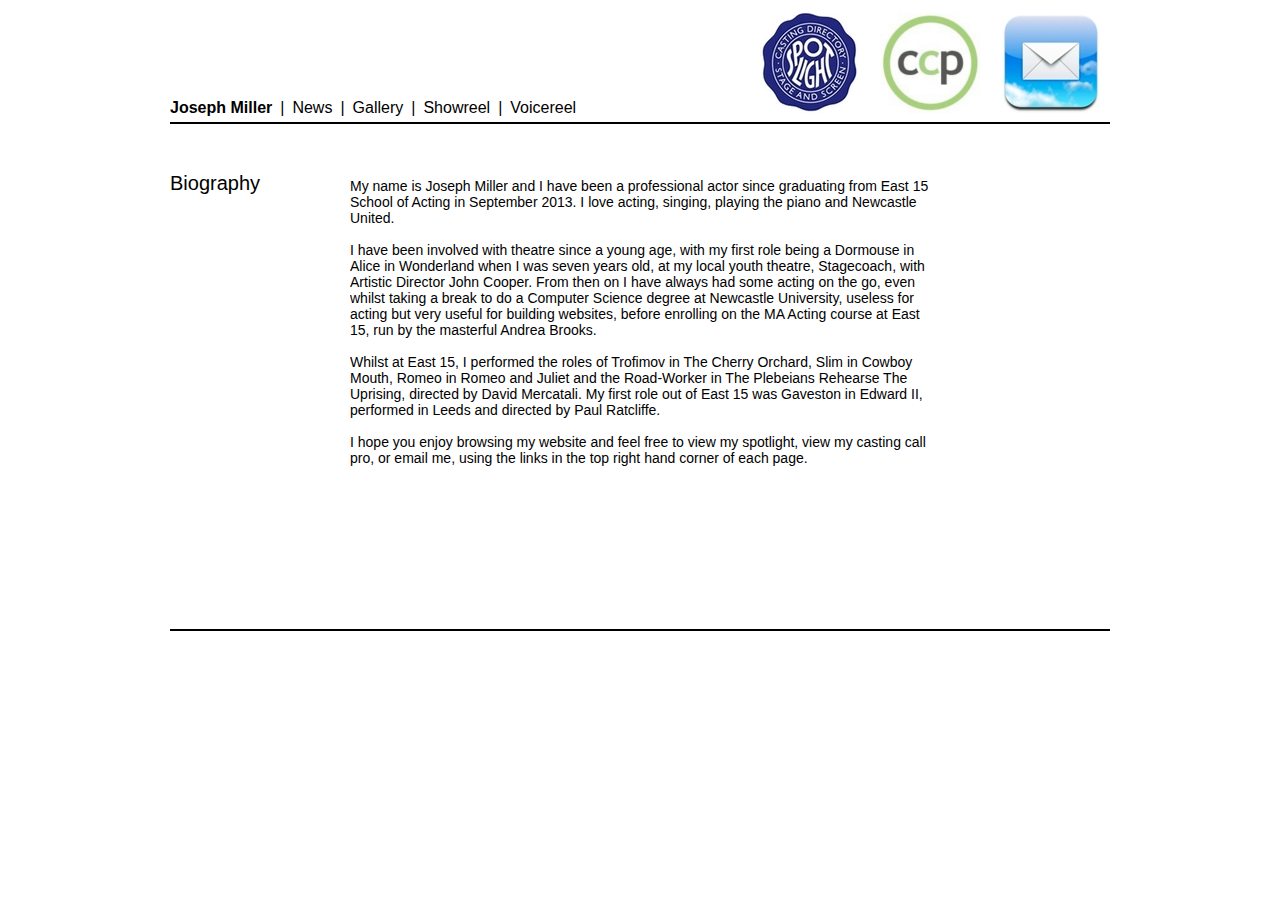
<file: biography.html>
<head>
	<meta http-equiv="content-type" content="text/html; charset=utf-8" />
	
	<title>Joseph Miller</title>
	
	<link rel="stylesheet" type="text/css" media="all" href="css/960_16_col.css" />
	<link rel="stylesheet" type="text/css" media="all" href="css/960.css" />
	<link rel="stylesheet" type="text/css" media="all" href="css/hyperlinks.css" />
	<link rel="stylesheet" type="text/css" media="all" href="css/biography.css" />
	<link rel="stylesheet" type="text/css" media="all" href="css/navbar.css" />
	
	<script type="text/javascript" src="jquery/jquery-2.0.3.js"></script>
	<script type="text/javascript" src="jquery/jquery.cycle.all.js"></script>
	<script type="text/javascript" src="jquery/setup.js"></script>
</head>

<body>
	<!-- Start HeaderDiv -->
	<div class="container_16" id="header">
		<div class="grid_10 alpha" id="navbar">
				<ul>
    				<li><a href="homepage.html" class="navbarLink"><b>Joseph Miller</b></a></li>
    				<li>|</li>
   					 <li><a href="news.html" class="navbarLink">News</a></li>
   					 <li>|</li>
   					 <li><a href="gallery.html" class="navbarLink">Gallery</a></li>
   					 <li>|</li>
   					 <li><a href="showreel.html" class="navbarLink">Showreel</a></li>
   					 <li>|</li>
   					 <li><a href="voicereel.html" class="navbarLink">Voicereel</a></li>
				</ul>
		</div>
		<div class="grid_2">
			<a href="http://www.spotlight.com/interactive/cv/cv.asp?ref=M169847&pub=1" target="_blank"Joseph Miller Spotlight>
				<img src="images/spotlightTrans.jpg" alt="Joseph Miller"
					 onMouseOver="src='images/spotlight.jpg'" 
					 onMouseOut="src='images/spotlightTrans.jpg'"/>
			</a>
		</div>
		<div class="grid_2">
			<a href="http://www.castingcallpro.com/uk/joseph.miller" target="_blank"Joseph Miller CastingCallPro>
				<img src="images/castingCallTrans.jpg" alt="Joseph Miller"
					 onMouseOver="src='images/castingCall.jpg'" 
				 	onMouseOut="src='images/castingCallTrans.jpg'"/>
			</a>
		</div>
		<div class="grid_2 omega">
			<a href="mailto:josephmiller1990@hotmail.co.uk" target="_blank"Joseph Miller Email>
				<img src="images/mailTrans.jpg" alt="Joseph Miller"
					 onMouseOver="src='images/mail.jpg'" 
					 onMouseOut="src='images/mailTrans.jpg'"/>
			</a>
		</div>
	</div>
	
	<div class="clear">
		&nbsp;
	</div>
	<!-- END HeaderDiv -->
	
	<!-- Start LineBreak -->
	<div class="container_16">
		<div class="grid_16" id="linebreak">
			<p>
			</p>
		</div>
	</div>
	
	<div class="clear">
		&nbsp;
	</div>
	<!-- END LineBreak -->
	
	<!-- Start Mainpage -->
	<div class="container_16">
		<div class="grid_3" id="titlePanel">
		<p>
			Biography
		</p>
		</div>
		<div class="grid_10" id="biography">
			<p>
				My name is Joseph Miller and I have been a professional actor since graduating from
				East 15 School of Acting in September 2013. I love acting, singing, playing the piano
				and Newcastle United.
				<br><br>
				I have been involved with theatre since a young age, with my first role being a Dormouse in
				Alice in Wonderland when I was seven years old, at my local youth theatre, Stagecoach, with
				Artistic Director John Cooper. From then on I have always had some acting on the go, even whilst
				taking a break to do a Computer Science degree at Newcastle University, useless for acting but
				very useful for building websites, before enrolling on the MA Acting course at East 15, run by
				the masterful Andrea Brooks.
				<br><br>
				Whilst at East 15, I performed the roles of Trofimov in The Cherry Orchard, Slim in Cowboy Mouth,
				Romeo in Romeo and Juliet and the Road-Worker in The Plebeians Rehearse The Uprising, directed
				by David Mercatali. My first role out of East 15 was Gaveston in Edward II, performed in Leeds and
				directed by Paul Ratcliffe.
				<br><br>
				I hope you enjoy browsing my website and feel free to view my spotlight, view my casting call pro,
				or email me, using the links in the top right hand corner of each page.
			</p>	
		</div>
		<div class="grid_3">
		<p>
		</p>
		</div>
		
	</div>

	<div class="clear">
		&nbsp;
	</div>
	<!-- END Mainpage -->
	
	<!-- Start LineBreak -->
	<div class="container_16">
		<div class="grid_16" id="linebreak2">
			<p>
			</p>
		</div>
	</div>
	
	<div class="clear">
		&nbsp;
	</div>
	<!-- END LineBreak -->
	
</body>
</html>
</file>
<file: css/960_16_col.css>
/*
  960 Grid System ~ Core CSS.
  Learn more ~ http://960.gs/

  Licensed under GPL and MIT.
*/

/*
  Forces backgrounds to span full width,
  even if there is horizontal scrolling.
  Increase this if your layout is wider.

  Note: IE6 works fine without this fix.
*/

body {
  min-width: 960px;
}

/* Container
----------------------------------------------------------------------------------------------------*/

.container_16 {
  margin-left: auto;
  margin-right: auto;
  width: 960px;
}

/* Grid >> Global
----------------------------------------------------------------------------------------------------*/

.grid_1,
.grid_2,
.grid_3,
.grid_4,
.grid_5,
.grid_6,
.grid_7,
.grid_8,
.grid_9,
.grid_10,
.grid_11,
.grid_12,
.grid_13,
.grid_14,
.grid_15,
.grid_16 {
  display: inline;
  float: left;
  margin-left: 10px;
  margin-right: 10px;
}

.push_1, .pull_1,
.push_2, .pull_2,
.push_3, .pull_3,
.push_4, .pull_4,
.push_5, .pull_5,
.push_6, .pull_6,
.push_7, .pull_7,
.push_8, .pull_8,
.push_9, .pull_9,
.push_10, .pull_10,
.push_11, .pull_11,
.push_12, .pull_12,
.push_13, .pull_13,
.push_14, .pull_14,
.push_15, .pull_15,
.push_16, .pull_16 {
  position: relative;
}

/* Grid >> Children (Alpha ~ First, Omega ~ Last)
----------------------------------------------------------------------------------------------------*/

.alpha {
  margin-left: 0;
}

.omega {
  margin-right: 0;
}

/* Grid >> 16 Columns
----------------------------------------------------------------------------------------------------*/

.container_16 .grid_1 {
  width: 40px;
}

.container_16 .grid_2 {
  width: 100px;
}

.container_16 .grid_3 {
  width: 160px;
}

.container_16 .grid_4 {
  width: 220px;
}

.container_16 .grid_5 {
  width: 280px;
}

.container_16 .grid_6 {
  width: 340px;
}

.container_16 .grid_7 {
  width: 400px;
}

.container_16 .grid_8 {
  width: 460px;
}

.container_16 .grid_9 {
  width: 520px;
}

.container_16 .grid_10 {
  width: 580px;
}

.container_16 .grid_11 {
  width: 640px;
}

.container_16 .grid_12 {
  width: 700px;
}

.container_16 .grid_13 {
  width: 760px;
}

.container_16 .grid_14 {
  width: 820px;
}

.container_16 .grid_15 {
  width: 880px;
}

.container_16 .grid_16 {
  width: 940px;
}

/* Prefix Extra Space >> 16 Columns
----------------------------------------------------------------------------------------------------*/

.container_16 .prefix_1 {
  padding-left: 60px;
}

.container_16 .prefix_2 {
  padding-left: 120px;
}

.container_16 .prefix_3 {
  padding-left: 180px;
}

.container_16 .prefix_4 {
  padding-left: 240px;
}

.container_16 .prefix_5 {
  padding-left: 300px;
}

.container_16 .prefix_6 {
  padding-left: 360px;
}

.container_16 .prefix_7 {
  padding-left: 420px;
}

.container_16 .prefix_8 {
  padding-left: 480px;
}

.container_16 .prefix_9 {
  padding-left: 540px;
}

.container_16 .prefix_10 {
  padding-left: 600px;
}

.container_16 .prefix_11 {
  padding-left: 660px;
}

.container_16 .prefix_12 {
  padding-left: 720px;
}

.container_16 .prefix_13 {
  padding-left: 780px;
}

.container_16 .prefix_14 {
  padding-left: 840px;
}

.container_16 .prefix_15 {
  padding-left: 900px;
}

/* Suffix Extra Space >> 16 Columns
----------------------------------------------------------------------------------------------------*/

.container_16 .suffix_1 {
  padding-right: 60px;
}

.container_16 .suffix_2 {
  padding-right: 120px;
}

.container_16 .suffix_3 {
  padding-right: 180px;
}

.container_16 .suffix_4 {
  padding-right: 240px;
}

.container_16 .suffix_5 {
  padding-right: 300px;
}

.container_16 .suffix_6 {
  padding-right: 360px;
}

.container_16 .suffix_7 {
  padding-right: 420px;
}

.container_16 .suffix_8 {
  padding-right: 480px;
}

.container_16 .suffix_9 {
  padding-right: 540px;
}

.container_16 .suffix_10 {
  padding-right: 600px;
}

.container_16 .suffix_11 {
  padding-right: 660px;
}

.container_16 .suffix_12 {
  padding-right: 720px;
}

.container_16 .suffix_13 {
  padding-right: 780px;
}

.container_16 .suffix_14 {
  padding-right: 840px;
}

.container_16 .suffix_15 {
  padding-right: 900px;
}

/* Push Space >> 16 Columns
----------------------------------------------------------------------------------------------------*/

.container_16 .push_1 {
  left: 60px;
}

.container_16 .push_2 {
  left: 120px;
}

.container_16 .push_3 {
  left: 180px;
}

.container_16 .push_4 {
  left: 240px;
}

.container_16 .push_5 {
  left: 300px;
}

.container_16 .push_6 {
  left: 360px;
}

.container_16 .push_7 {
  left: 420px;
}

.container_16 .push_8 {
  left: 480px;
}

.container_16 .push_9 {
  left: 540px;
}

.container_16 .push_10 {
  left: 600px;
}

.container_16 .push_11 {
  left: 660px;
}

.container_16 .push_12 {
  left: 720px;
}

.container_16 .push_13 {
  left: 780px;
}

.container_16 .push_14 {
  left: 840px;
}

.container_16 .push_15 {
  left: 900px;
}

/* Pull Space >> 16 Columns
----------------------------------------------------------------------------------------------------*/

.container_16 .pull_1 {
  left: -60px;
}

.container_16 .pull_2 {
  left: -120px;
}

.container_16 .pull_3 {
  left: -180px;
}

.container_16 .pull_4 {
  left: -240px;
}

.container_16 .pull_5 {
  left: -300px;
}

.container_16 .pull_6 {
  left: -360px;
}

.container_16 .pull_7 {
  left: -420px;
}

.container_16 .pull_8 {
  left: -480px;
}

.container_16 .pull_9 {
  left: -540px;
}

.container_16 .pull_10 {
  left: -600px;
}

.container_16 .pull_11 {
  left: -660px;
}

.container_16 .pull_12 {
  left: -720px;
}

.container_16 .pull_13 {
  left: -780px;
}

.container_16 .pull_14 {
  left: -840px;
}

.container_16 .pull_15 {
  left: -900px;
}

/* `Clear Floated Elements
----------------------------------------------------------------------------------------------------*/

/* http://sonspring.com/journal/clearing-floats */

.clear {
  clear: both;
  display: block;
  overflow: hidden;
  visibility: hidden;
  width: 0;
  height: 0;
}

/* http://www.yuiblog.com/blog/2010/09/27/clearfix-reloaded-overflowhidden-demystified */

.clearfix:before,
.clearfix:after,
.container_16:before,
.container_16:after {
  content: '.';
  display: block;
  overflow: hidden;
  visibility: hidden;
  font-size: 0;
  line-height: 0;
  width: 0;
  height: 0;
}

.clearfix:after,
.container_16:after {
  clear: both;
}

/*
  The following zoom:1 rule is specifically for IE6 + IE7.
  Move to separate stylesheet if invalid CSS is a problem.
*/

.clearfix,
.container_16 {
  zoom: 1;
}
</file>
<file: css/960.css>
.container_12,.container_16{margin-left:auto;margin-right:auto;width:960px}.grid_1,.grid_2,.grid_3,.grid_4,.grid_5,.grid_6,.grid_7,.grid_8,.grid_9,.grid_10,.grid_11,.grid_12,.grid_13,.grid_14,.grid_15,.grid_16{display:inline;float:left;margin-left:10px;margin-right:10px}.container_12 .grid_3,.container_16 .grid_4{width:220px}.container_12 .grid_6,.container_16 .grid_8{width:460px}.container_12 .grid_9,.container_16 .grid_12{width:700px}.container_12 .grid_12,.container_16 .grid_16{width:940px}.alpha{margin-left:0}.omega{margin-right:0}.container_12 .grid_1{width:60px}.container_12 .grid_2{width:140px}.container_12 .grid_4{width:300px}.container_12 .grid_5{width:380px}.container_12 .grid_7{width:540px}.container_12 .grid_8{width:620px}.container_12 .grid_10{width:780px}.container_12 .grid_11{width:860px}.container_16 .grid_1{width:40px}.container_16 .grid_2{width:100px}.container_16 .grid_3{width:160px}.container_16 .grid_5{width:280px}.container_16 .grid_6{width:340px}.container_16 .grid_7{width:400px}.container_16 .grid_9{width:520px}.container_16 .grid_10{width:580px}.container_16 .grid_11{width:640px}.container_16 .grid_13{width:760px}.container_16 .grid_14{width:820px}.container_16 .grid_15{width:880px}.container_12 .prefix_3,.container_16 .prefix_4{padding-left:240px}.container_12 .prefix_6,.container_16 .prefix_8{padding-left:480px}.container_12 .prefix_9,.container_16 .prefix_12{padding-left:720px}.container_12 .prefix_1{padding-left:80px}.container_12 .prefix_2{padding-left:160px}.container_12 .prefix_4{padding-left:320px}.container_12 .prefix_5{padding-left:400px}.container_12 .prefix_7{padding-left:560px}.container_12 .prefix_8{padding-left:640px}.container_12 .prefix_10{padding-left:800px}.container_12 .prefix_11{padding-left:880px}.container_16 .prefix_1{padding-left:60px}.container_16 .prefix_2{padding-left:120px}.container_16 .prefix_3{padding-left:180px}.container_16 .prefix_5{padding-left:300px}.container_16 .prefix_6{padding-left:360px}.container_16 .prefix_7{padding-left:420px}.container_16 .prefix_9{padding-left:540px}.container_16 .prefix_10{padding-left:600px}.container_16 .prefix_11{padding-left:660px}.container_16 .prefix_13{padding-left:780px}.container_16 .prefix_14{padding-left:840px}.container_16 .prefix_15{padding-left:900px}.container_12 .suffix_3,.container_16 .suffix_4{padding-right:240px}.container_12 .suffix_6,.container_16 .suffix_8{padding-right:480px}.container_12 .suffix_9,.container_16 .suffix_12{padding-right:720px}.container_12 .suffix_1{padding-right:80px}.container_12 .suffix_2{padding-right:160px}.container_12 .suffix_4{padding-right:320px}.container_12 .suffix_5{padding-right:400px}.container_12 .suffix_7{padding-right:560px}.container_12 .suffix_8{padding-right:640px}.container_12 .suffix_10{padding-right:800px}.container_12 .suffix_11{padding-right:880px}.container_16 .suffix_1{padding-right:60px}.container_16 .suffix_2{padding-right:120px}.container_16 .suffix_3{padding-right:180px}.container_16 .suffix_5{padding-right:300px}.container_16 .suffix_6{padding-right:360px}.container_16 .suffix_7{padding-right:420px}.container_16 .suffix_9{padding-right:540px}.container_16 .suffix_10{padding-right:600px}.container_16 .suffix_11{padding-right:660px}.container_16 .suffix_13{padding-right:780px}.container_16 .suffix_14{padding-right:840px}.container_16 .suffix_15{padding-right:900px}html body div.clear,html body span.clear{background:none;border:0;clear:both;display:block;float:none;font-size:0;margin:0;padding:0;overflow:hidden;visibility:hidden;width:0;height:0}.clearfix:after{clear:both;content:'.';display:block;visibility:hidden;height:0}.clearfix{display:inline-block}* html .clearfix{height:1%}.clearfix{display:block}
</file>
<file: css/hyperlinks.css>
a:link 
{
	COLOR: #000000;
	text-decoration:none;
}
a:visited 
{
	COLOR: #000000;
	text-decoration:none;
}
a:hover 
{
	COLOR: #000000;
	text-decoration:none;
}
a:active 
{
	COLOR: #000000;
	text-decoration:none;
}
</file>
<file: css/biography.css>
#header
{
	padding-top: 5px;
}

#titlePanel
{
	margin-top: 13px;
	font-family: Century Gothic, Arial;
	font-size: 20px;
}

#footer
{
	background-color: black;
	padding-bottom: 50px;
}

div.spacer 
{
	height: 0.5em;
}

#linebreak
{
	margin-top:5px;
	margin-bottom:15px;
	height: 2px;
	background-color: black;
}

#linebreak2
{
	margin-top:-1px;
	margin-bottom:10px;
	height: 2px;
	background-color: black;
}

#biography
{
	margin-top: 25px;
	font-family: Century Gothic, Arial;
	font-size: 14px;
	height: 466px;
	width: 580px;
	
	overflow:auto;
}
</file>
<file: css/navbar.css>
div#navbar 
{
	padding-top: 70px;
	font-family: Century Gothic, Arial;
	font-size:16px;
}

div#navbar ul 
{
	margin-left:-30px;
	list-style: none;
	display: block;
}

div#navbar ul li 
{
	float: left;
	padding-right: 8px;
}

.navbarLink:hover
{
	color: blue;
	text-weight: bold;
}
</file>
